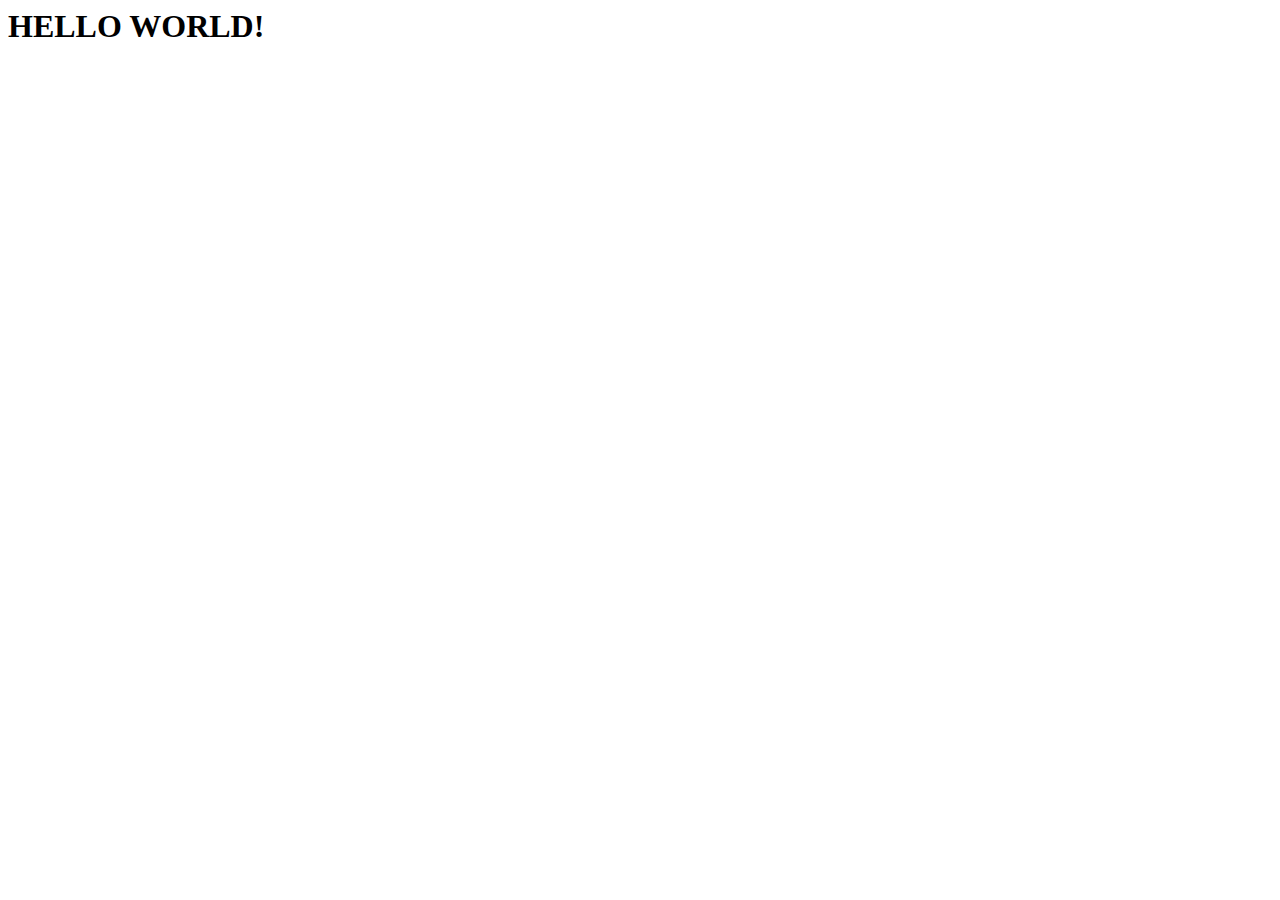
<file: index.html>
<!DOCTYPE html>
<html>
<head>
<meta charset="UTF-8">
<title>Insert title here</title>
</head>
<script >
    document.location = "./hb-ec/WebContent/html/index.html";
</script>
<body>
	
</body>
</html>
</file>
